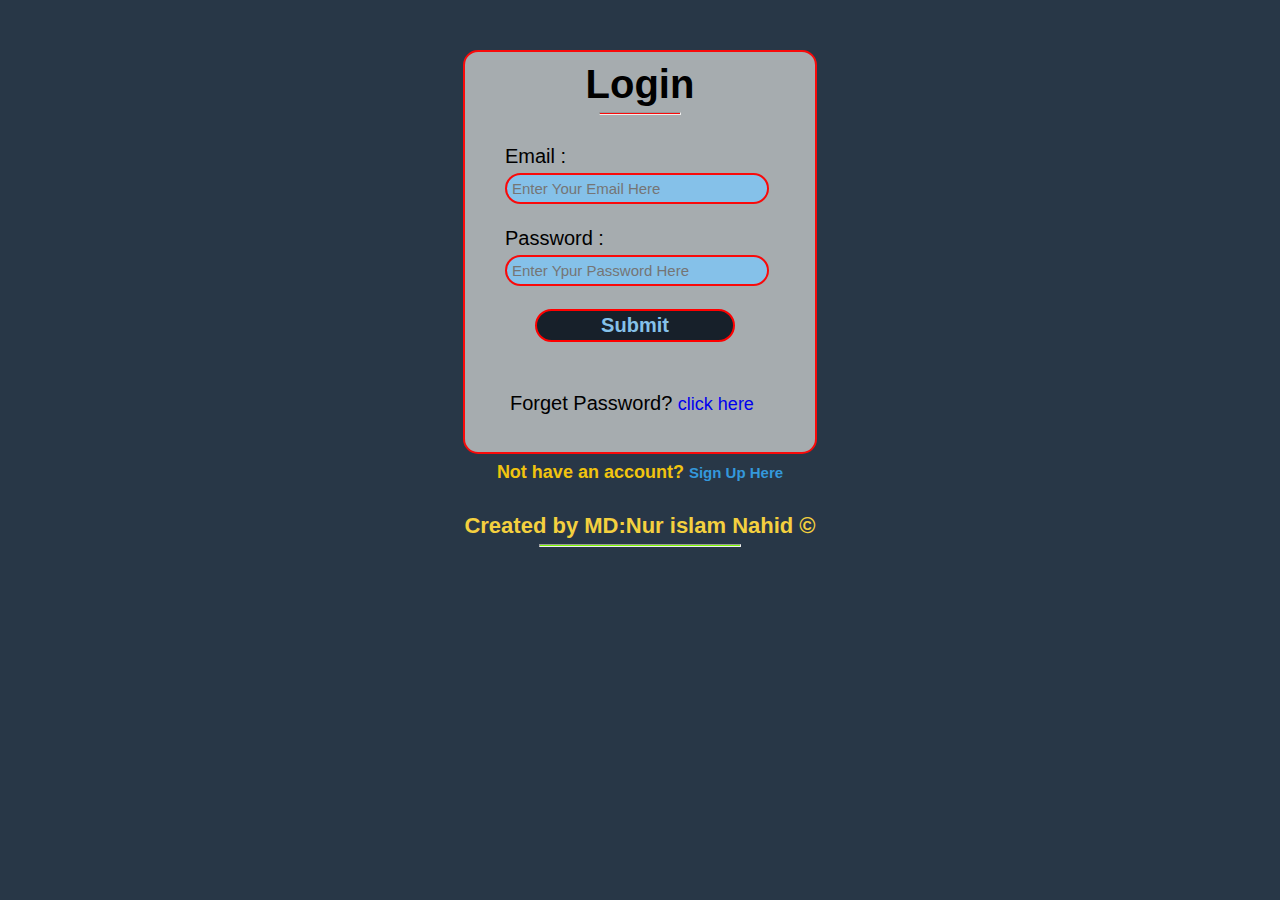
<file: login.html>
<!DOCTYPE html>
<html lang="en">
<head>
    <meta charset="UTF-8">
    <meta http-equiv="X-UA-Compatible" content="IE=edge">
    <meta name="viewport" content="width=device-width, initial-scale=1.0">
    <title>Login Form</title>
    <link rel="stylesheet" href="login.css">
</head>
<body>
    <div class="login-form">
        <h1>Login</h1><hr>
        <form action="#" class="login">
            <label for="email">Email &colon;</label> <br>
            <input class="input" type="email" name="email" id="email" placeholder="Enter Your Email Here"><br><br>
            <label for="password">Password &colon;</label><br>
            <input class="input" type="password" name="password" id="password" placeholder="Enter Ypur Password Here"><br><br>
            <input type="submit" name="submit" value="Submit" class="submit">
            <p>Forget Password&quest; <a href="forget.html">click here</a></p>
        </form>
    </div>
    <h5>Not have an account&quest; <a target="_blank" href="Sign-up.html">Sign Up Here</a></h5>
    <h2>Created by MD:Nur islam Nahid &COPY; </h2><span> <hr> </span>
</body>
</html>
</file>
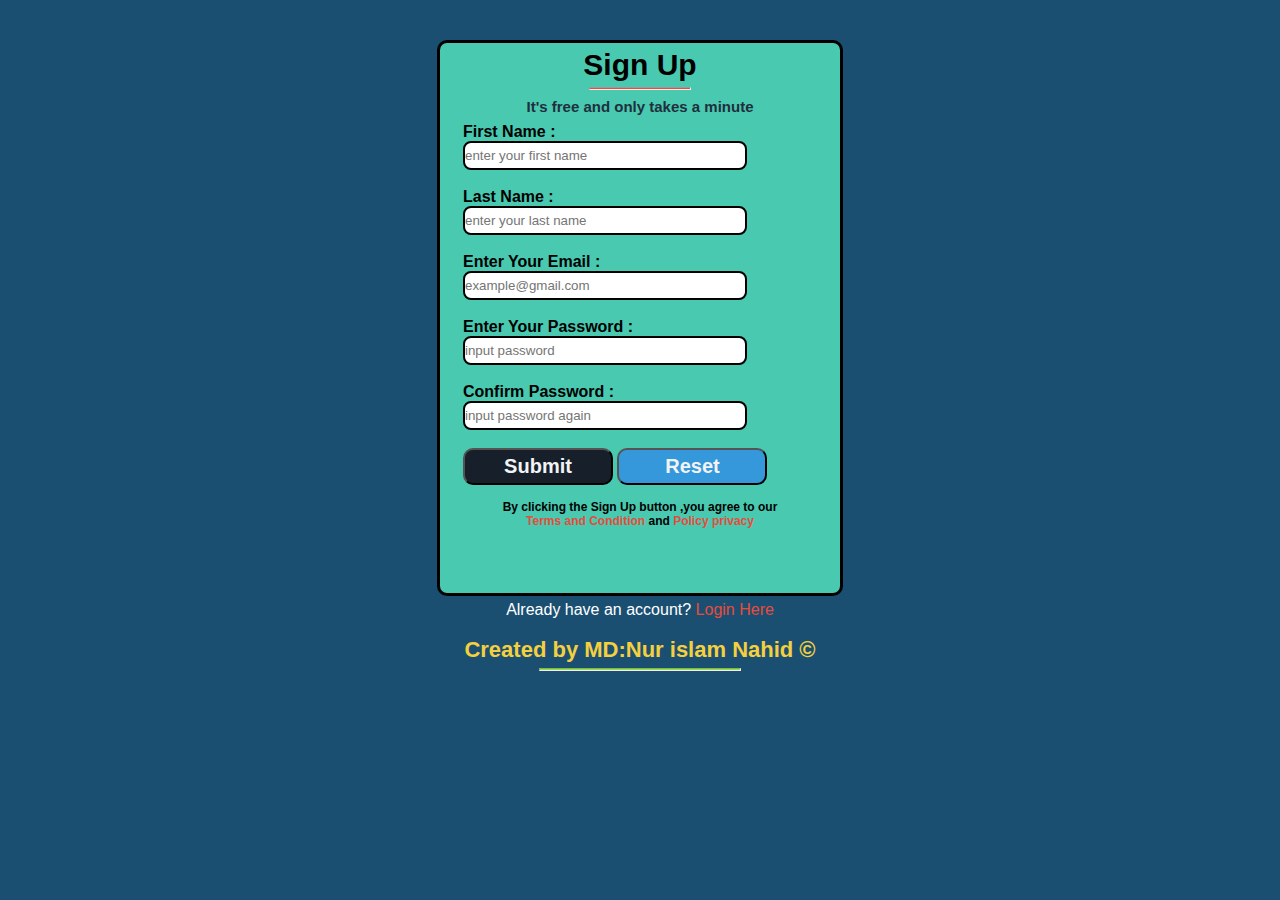
<file: Sign-up.html>
<!DOCTYPE html>
<html lang="en">
<head>
    <meta charset="UTF-8">
    <meta http-equiv="X-UA-Compatible" content="IE=edge">
    <meta name="viewport" content="width=device-width, initial-scale=1.0">
    <title>Login and sign up practice</title>
    <link rel="stylesheet" href="sign-up.css">
</head>
<body>
    <div class="sign-up">
        <h1>Sign Up</h1> <hr>
        <h3>It's free and only takes a minute</h3>
        <form action=" login-folder/login.html" class="form-item">
            <label for="first-name">First Name &colon;</label> <br>
            <input class="input-item" type="text" name="first-name" id="first-name" placeholder="enter your first name"> <br><br>
            <label for="last-name">Last Name &colon;</label> <br>
            <input class="input-item" type="text" name="last-name" id="last-name" placeholder="enter your last name"> <br><br>
            <label for="email">Enter Your Email &colon;</label><br>
            <input class="input-item" type="email" name="email" id="email" placeholder="example@gmail.com"><br><br>
            <label for="password">Enter Your Password &colon;</label> <br>
            <input class="input-item" type="password" name="password" id="password" placeholder="input password"><br><br>
            <label for="confirm-password">Confirm Password &colon;</label><br>
            <input class="input-item" type="password" name="confirm-password" id="confirm-password" placeholder="input password again"><br><br>
            <div class="nahid">
                <input type="submit" name="submit" value="Submit" class="submit">
                <input type="reset" name="reset" value="Reset" class="submit-1">
            </div>
        </form>
        <p class="p">
            By clicking the Sign Up button ,you agree to our <br> <a href="#" class="policy">Terms and Condition</a> and <a href="#" class="policy">Policy privacy</a> 
        </p>
    </div>

    <p class="p-tag">Already have an account&quest; <a href="login.html" class="algor-tag" target=_blank;>Login Here</a></p>
    <h2>Created by MD:Nur islam Nahid &COPY; </h2><span> <hr> </span>

</body>
</html>
</file>
<file: login.css>
body{
    margin:0;
    padding:0;
    font-family: 'Franklin Gothic Medium', 'Arial Narrow', Arial, sans-serif;
    background-color: #283747 ;
}
.login-form{
    width:350px;
    height: 400px;
    margin-left: auto;
    margin-right: auto;
    background-color: #A6ACAF ;
    border: 2px solid #F90A0A ;
    border-radius: 15px;
    margin-top: 50px;
}
h1{
    text-align: center;
    font-size:40px;
    margin-top:10px;
    margin-bottom:5px;
    font-family: -apple-system, BlinkMacSystemFont, 'Segoe UI', Roboto, Oxygen, Ubuntu, Cantarell, 'Open Sans', 'Helvetica Neue', sans-serif;
}
h1:hover{
    color: #F90A0A  ;
    cursor: context-menu;
}
hr{
    width:80px;
    height:1px;
    background-color:#F90A0A ;
    margin-top:0;

}
.login{
    margin:20px 5px 5px 30px;
    padding:10px;
    font-size: 20px;
}
label{
    color:#000;
    margin:5px 0;
}
label:hover{
    color:#F90A0A ;
}
.input{
    font-size:15px;
    width:250px;
    padding:5px;
    margin-top:5px;
    margin-bottom:0;
    border:2px solid #F90A0A ;
    border-radius: 50px;
    background-color: #85C1E9 ;
    color: #F90A0A ;
}
.input:hover{
    background-color: #17202A;
    color:#fff;
}
.submit{
    margin-left:30px;
    padding: 3px 10px;
    font-size:20px;
    width:200px;
    border:2px solid red;
    border-radius: 50px;
    background-color: #17202A;
    font-weight: 600;
    color:#85C1E9;
}
.submit:hover{
    background-color: #85C1E9 ;
    border:2px solid #17202A;
    color: #17202A;
}
p{
    margin-top:50px;
    margin-left:5px;
    text-align: left;
}
p>a{
    text-decoration: none;
    font-size:18px;
}
a:hover{
    color:#F90A0A;
}
h5{
    text-align: center;
    font-size: 18px;
    margin-top:8px;
    color:#F1C40F ;
}
h5>a{
    color:#3498DB;
    text-decoration: none;
    font-size:15px;
}
h2{
    text-align: center;
    font-size: 22px;
    text-decoration:initial;
    margin-bottom:5px;
    color:#F4D03F ;
}
span hr{
    width:200px;
    margin-top:2px;
    background-color: lawngreen;
}
</file>
<file: sign-up.css>
body{
    margin:0;
    padding:0;
    background-color:#1B4F72;
    font-family:'Segoe UI', Tahoma, Geneva, Verdana, sans-serif;
}
.sign-up{
    height:550px;
    width:400px;
    margin:auto;
    border:3px solid black;
    background-color:#48C9B0  ;
    margin-top:40px;
    border-radius: 10px;
}
h1{
    text-align:center;
    font-size:30px;
    padding:0 5px;
    margin:5px;
    font-family:'Segoe UI', Tahoma, Geneva, Verdana, sans-serif;
}
h1:hover{
    color:#E74C3C;
    cursor: context-menu;
}
hr{
    width:100px;
    height:1px;
    margin-top:0;
    background-color:#E74C3C ;
    text-align: center;
}
h3{
    text-align:center;
    font-size:15px;
    padding:0 5px;
    margin:5px;
    color:#212F3D;
}
.form-item{
    text-align:left;
    margin-left:20px;
    color:#000 ;
    font-weight:600;
    padding:3px;
}
.input-item{
    border:2px solid black;
    padding:0;
    height:25px;
    width:280px;
    border-radius:8px;
}
.nahid{
    width:400px;
    margin-left:auto;
    margin-right:auto;
}
.submit{
    margin:auto;
    padding:5px;
    width:150px;
    border-radius:10px;
    font-size:20px;
    font-weight:bold;
    font-family:sans-serif;
    background-color:#17202A;
    color:#F2F3F4 ;
}
.submit:hover{
    background-color:#3498DB ;
    cursor: pointer;
}
.submit-1{
    margin:auto;
    padding:5px;
    width:150px;
    border-radius:10px;
    font-size:20px;
    font-weight:bold;
    font-family:sans-serif;
    background-color:#3498DB ;
    color:#F2F3F4 ;
}
.submit-1:hover{
    background-color:#17202A;
    cursor: pointer;
}
.p{
    text-align:center;
    font-size:12px;
    color:#000;
    font-weight: 600;
}
.policy{
    color:#E74C3C ;
    text-decoration: none;
}
.p-tag{
    text-align:center;
    margin-top:5px;
    color:#fff;
}
.algor-tag{
    text-decoration:none;
    color:#E74C3C ;
}
h2{
    text-align: center;
    font-size: 22px;
    text-decoration:initial;
    margin-bottom:5px;
    color:#F4D03F ;
}
span hr{
    width:200px;
    margin-top:2px;
    background-color: lawngreen;
}
</file>
